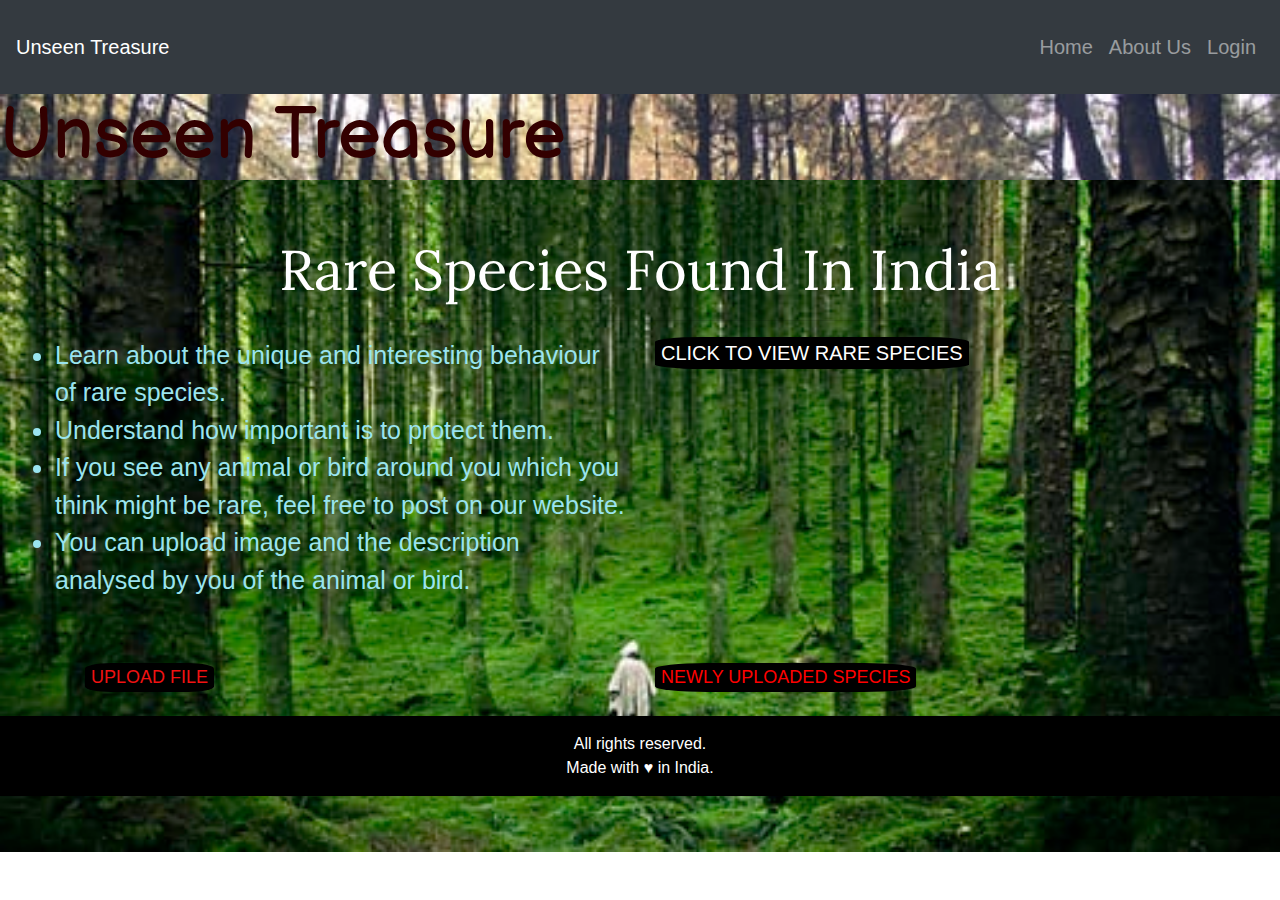
<file: index.html>
<!DOCTYPE html>
<html>
<head>
	<title>UNSEEN TREASURE</title>
	<!--link to font-->
	<link href="https://fonts.googleapis.com/css2?family=Balsamiq+Sans:wght@700&display=swap" rel="stylesheet">
	<!--link to heading font-->
	<link href="https://fonts.googleapis.com/css2?family=Balsamiq+Sans:wght@700&family=Lora&display=swap" rel="stylesheet">
	<!--bootstrap language-->
	 <meta charset="utf-8">
	 <!--making responsiveness-->
	 <meta name="viewport" content="width=device-width, initial-scale=1"><!--for mobile-->
	 <!--bootstrap link-->
	 <link rel="stylesheet" href="https://maxcdn.bootstrapcdn.com/bootstrap/4.5.0/css/bootstrap.min.css">
	 <!--link to css page-->
	 <link rel="stylesheet" type="text/css" href="bg.css">
 </head>
<body>
    <header>
<nav class="navbar navbar-expand-lg navbar-dark bg-dark pt-4 pb-4" style="font-size:20px;">
	<a class="navbar-brand" href="#">Unseen Treasure</a>
	  <button class="navbar-toggler" type="button" data-toggle="collapse" data-target="#navbarSupportedContent" aria-controls="navbarSupportedContent" aria-expanded="false" aria-label="Toggle navigation">
	    <span class="navbar-toggler-icon"></span>
	  </button>
          <div class="collapse navbar-collapse" id="navbarSupportedContent">
		    <ul class="navbar-nav ml-auto">
		      <li class="nav-item ">
		        <a class="nav-link" href="index.html">Home <span class="sr-only"></span></a>
		      </li>
		      <li class="nav-item">
		        <a class="nav-link" href="about.html">About Us</a>
		      </li>
		      <li class="nav-item">
		      	<a class="nav-link" href="login.html">Login</a>
		      </li>
		    </ul>
		  </div>
     </nav>
		<h1 class="display-3" style="color: #330000;font-family: Balsamiq Sans; background-image: url(black.jpg); background-size:100%;">Unseen Treasure</h1>
		<!--script for alert-->
		<script type="text/javascript">
                  function fn1(){ alert("First login/signsin");}
           </script>	
   </header>
<!--navbar ends-->
     <section>
     	<div class="container-fluid">
     		<!--heading-->
     		<h1 class="display-4 text-center pt-5" style="font-family:'Lora', serif; color:white;">Rare Species Found In India</h1>
     	    <hr class="w-50">
     	<div class="row">
     		<div class="col-lg-6 col-md-6 col-12 " style="font-size:25px; color:#9AE4EF;">
     			<ul>
     				<li>Learn about the unique and interesting behaviour of rare species.</li>
		    		<li>Understand how important is to protect them.</li>
		    		<li>If you see any animal or bird around you which you think might be rare, feel free to post on our website.</li>
		    		<li>You can upload image and the description analysed by you of the animal or bird.</li>
		    	</ul>
		    </div>
		    <div class="col-lg-6 col-md-6 col-12">
		    	<!--button when clicked will take to pic page-->
		    	<form action="pic.html" target="_blank">
	                    <button id="first" type="submit">CLICK TO VIEW RARE SPECIES</button>
	           </form>
	         </div>
	     </div>
	 </div>
	 <div class="container">
	     <div class="row">
	     	<div class="col-lg-6 col-md-6 col-12 pt-5">
	     		<!--button for uploading file-->
	     		<form>
	     			<button type="button" id="second" onclick="fn1()">UPLOAD FILE</button>
	     		</form>
	     	</div>
	     	<div class="col-lg-6 col-md-6 col-12 pt-5">
	     		<!--button for uploaded files-->
	     		<form action="uploaded.html" target="_blank">
	     			<button type="submit" id="third">NEWLY UPLOADED SPECIES</button>
	     		</form>
	     	</div>
	     </div>
	 </div>
	</section>
	<!--section ends-->
	<footer class="text-center pt-3 pb-3 mt-4" style="background-color:black; color:white;">All rights reserved.<br>
	
	    Made with &hearts; in India.
	</footer>

		  
  <!--scripts-->
  <script src="https://ajax.googleapis.com/ajax/libs/jquery/3.5.1/jquery.min.js"></script>
  <script src="https://cdnjs.cloudflare.com/ajax/libs/popper.js/1.16.0/umd/popper.min.js"></script>
  <script src="https://maxcdn.bootstrapcdn.com/bootstrap/4.5.0/js/bootstrap.min.js"></script>
</body>
</html>
</file>
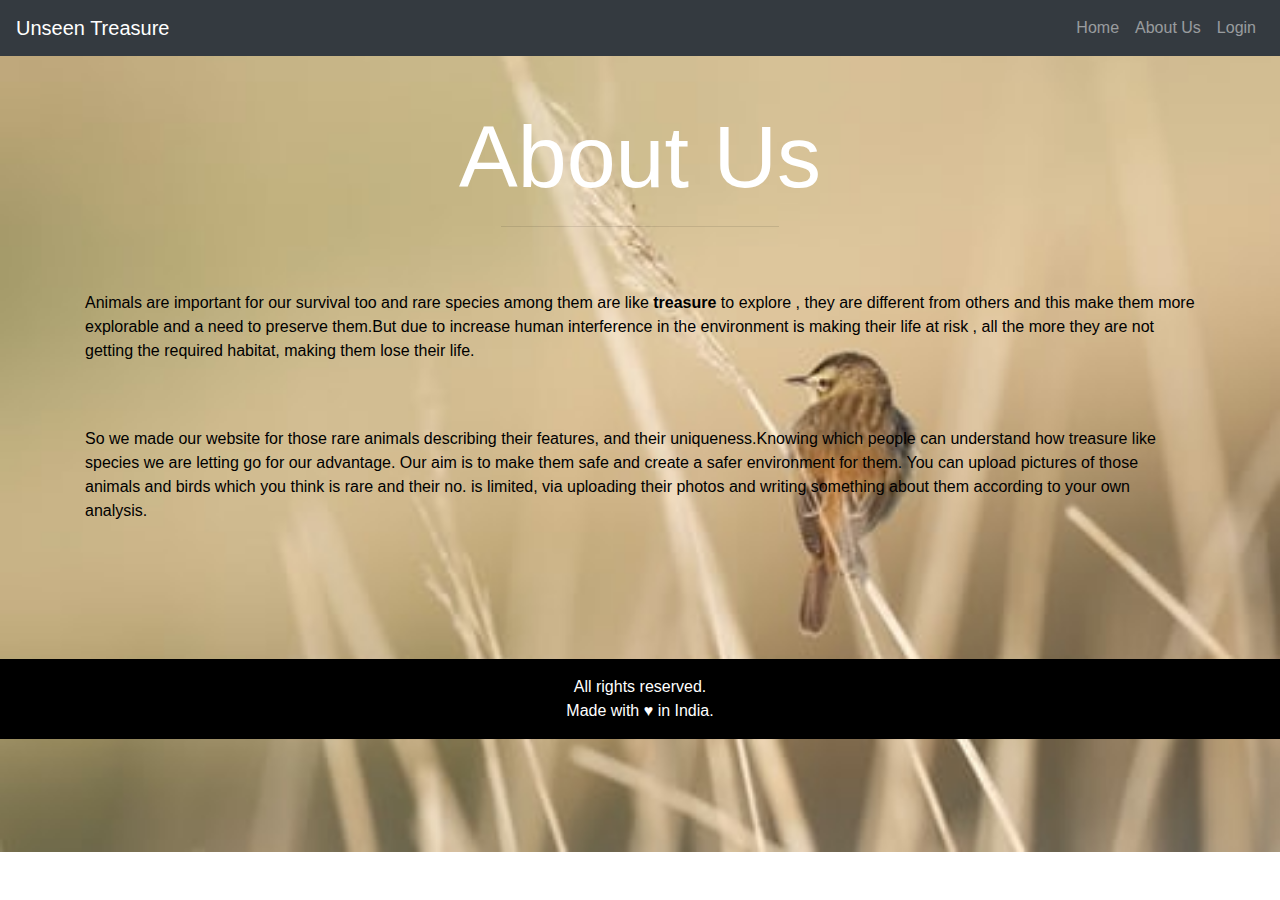
<file: about.html>
<!DOCTYPE html>
<html>
<head>
	<title>About Us</title>
	<meta charset="utf-8">
	<meta name="viewport" content="width=device-width, initial-scale=1">
	<link rel="stylesheet" href="https://maxcdn.bootstrapcdn.com/bootstrap/4.5.0/css/bootstrap.min.css">
	<!--link for font-->
	<link href="https://fonts.googleapis.com/css2?family=Balsamiq+Sans:wght@700&family=Cormorant+Garamond:wght@600&family=Lora&display=swap" rel="stylesheet">
	<!--link for other font-->
	<link href="https://fonts.googleapis.com/css2?family=Balsamiq+Sans:wght@700&family=Cormorant+Garamond:ital,wght@1,600&family=Lora&display=swap" rel="stylesheet">
	<style>
		body{
	background-image: url(brown.jpg);
	background-size:cover;
	background-repeat: no-repeat;
}
</style>
	
</head>
<body>
<header>
  <nav class="navbar navbar-expand-lg navbar-dark bg-dark">
	  <a class="navbar-brand" href="#">Unseen Treasure</a>
		  <button class="navbar-toggler" type="button" data-toggle="collapse" data-target="#navbarSupportedContent" aria-controls="navbarSupportedContent" aria-expanded="false" aria-label="Toggle navigation">
		    <span class="navbar-toggler-icon"></span>
		  </button>
          <div class="collapse navbar-collapse" id="navbarSupportedContent">
		    <ul class="navbar-nav ml-auto">
		      <li class="nav-item ">
		        <a class="nav-link" href="index.html">Home <span class="sr-only"></span></a>
		      </li>
		      <li class="nav-item">
		        <a class="nav-link" href="about.html">About Us</a>
		      </li>
		      <li class="nav-item">
		      	<a class="nav-link" href="login.html">Login</a>
		      </li>
		    </ul>
		  </div>
     </nav>
</header>
<!--navbar ends-->
	<section>
		<div class="container">
			<h1 class="text-center display-2 pt-5" style="color:white;'Cormorant Garamond', serif;">About Us</h1>
			<hr class="w-25 mx-auto pt-5" style="color:black;">
			<div class="row">
				<div class="col-lg-12 col-md-12 col-12" style="font-family:38px;color:black;">
					<p>Animals are important for our survival too and rare species among them are like <strong>treasure</strong> to explore , they are different from others and this make them more explorable and a need to preserve them.But due to increase human interference in the environment is making their life at risk , all the more they are not getting the required habitat, making them lose their life.</p>
		           <br><br>
		           <p>So we made our website for those rare animals describing their features, and their uniqueness.Knowing which people can understand how treasure like species we are letting go for our advantage. Our aim is to make them safe and create a safer environment for them. You can upload pictures of those animals and birds which you think is rare and their no. is limited, via uploading their photos and writing something about them according to your own analysis.</p>
		       </div>
		   </div>
		</div>
	</section><br><br><br><br>
	<!--section ends-->
	<footer class="text-center pt-3 pb-3 mt-4" style="background-color:black; color:white;">All rights reserved.<br>
	
	    Made with &hearts; in India.
	</footer>
	<!--scripts-->



	<script src="https://ajax.googleapis.com/ajax/libs/jquery/3.5.1/jquery.min.js"></script>
  <script src="https://cdnjs.cloudflare.com/ajax/libs/popper.js/1.16.0/umd/popper.min.js"></script>
  <script src="https://maxcdn.bootstrapcdn.com/bootstrap/4.5.0/js/bootstrap.min.js"></script>
</body>
</html>
</file>
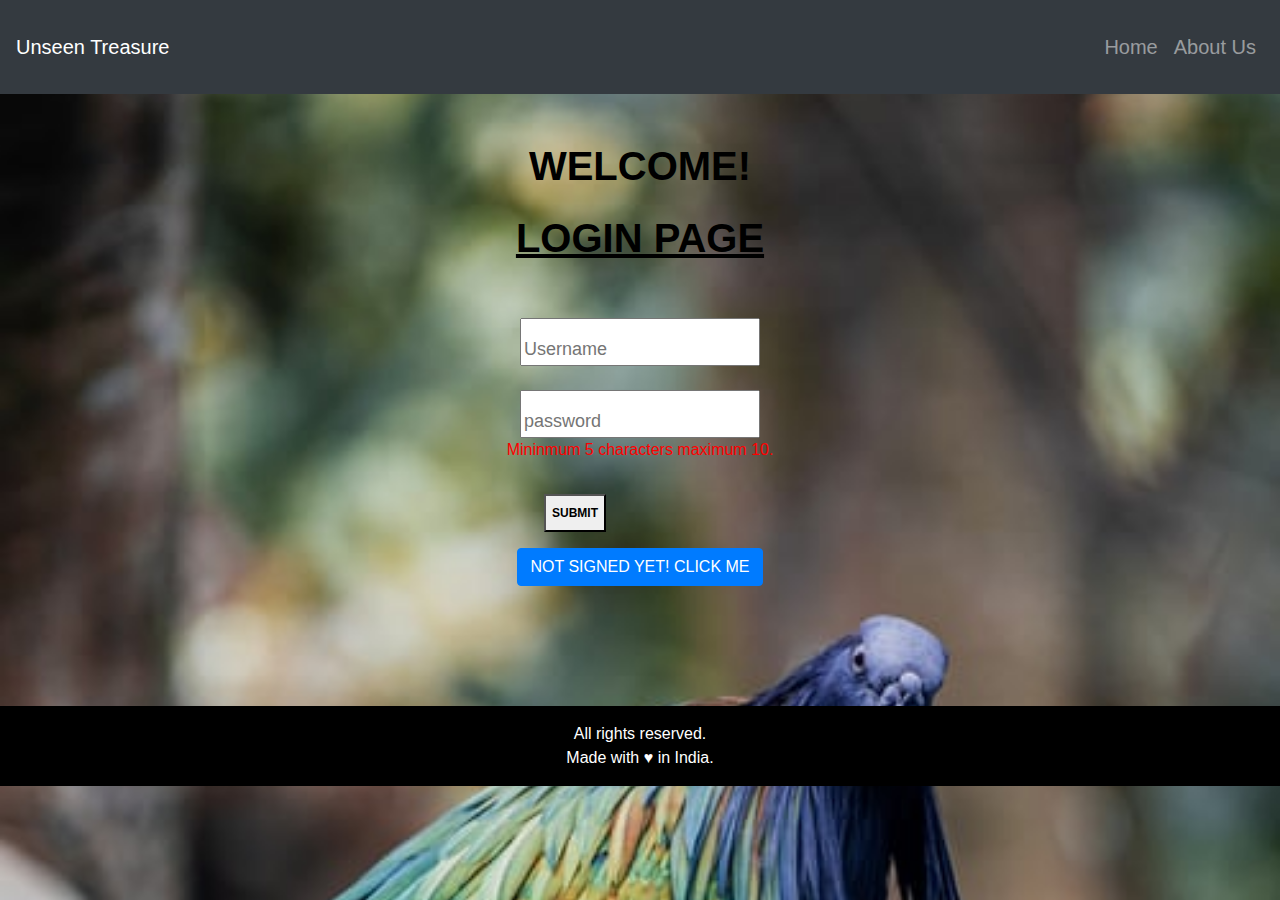
<file: login.html>
<!DOCTYPE html>
<html>
<head>
	<title>Login Page</title><!--no functionality given to this login page using php just a frontend look-->
	<meta charset="utf-8">
	<meta name="viewport" content="width=device-width, initial-scale=1">
	<link rel="stylesheet" href="https://maxcdn.bootstrapcdn.com/bootstrap/4.5.0/css/bootstrap.min.css">
	<!--javascript for password and username-->
<script type="text/javascript">
			function fn(){
			var red = document.getElementById("us");
			var blue = document.getElementById("pass");
	if(red.value.trim()=="")//if no values written remain to that page only , trim() used for no blank spaces between.
		  {alert("Blank Username.");
		     return false;}
		else if(blue.value.trim()=="")
		{
			alert("Blank Password.");
			return false;
		}
		else if(blue.value.trim().length<5)//if password is less than five characters remain to that page and give an alert.
	    { alert("Password too short.");
			return false;
		}
		else {
			return true;
		}
	}
</script>
<!--ends-->
<style>
	body{ background-image: url(blue.jpg);
		background-size: cover;
		background-repeat: no-repeat;

	}
</style>
</head>
<body>
<header>
	<nav class="navbar navbar-expand-lg navbar-dark bg-dark pt-4 pb-4" style="font-size:20px;">
		<a class="navbar-brand" href="#">Unseen Treasure</a>
		  <button class="navbar-toggler" type="button" data-toggle="collapse" data-target="#navbarSupportedContent" aria-controls="navbarSupportedContent" aria-expanded="false" aria-label="Toggle navigation">
		    <span class="navbar-toggler-icon"></span>
		  </button>
          <div class="collapse navbar-collapse" id="navbarSupportedContent">
		    <ul class="navbar-nav ml-auto">
		      <li class="nav-item ">
		        <a class="nav-link" href="index.html">Home <span class="sr-only"></span></a>
		      </li>
		      <li class="nav-item">
		        <a class="nav-link" href="about.html">About Us</a>
		      </li>
		      </ul>
		  </div>
     </nav>
</header>
<!--navbar ends-->
<section>
 <div class="container-fluid">
	<h1 class="text-center diaplay-3 pt-5" style="color:black; font-weight: bold;">WELCOME!</h1>
    <h1 id="un" class="text-center diaplay-3 pt-3" style="color:black; font-weight:bold; text-decoration: underline;">LOGIN PAGE</h1><br><br>
	<div class="text-center">
		<form onsubmit="return fn()" target="_blank"><!--no functionality given to this page using php just a frontend look-->
			<input type="text" class="pt-3 pt-3  " style="font-size: 18px;" id="us" placeholder="Username"/>
			<br><br>
	        <input type="password" id="pass" class="pt-3 pt-3" style="font-size: 18px;" placeholder="password"/><br>
	        <label style="color:red;" >Mininmum 5 characters maximum 10.</label>
	       <br><br>
	        <button type="submit" class="pt-2 pb-2 " style="font-size:12px; margin-right: 130px; color:black; font-weight: bold;">SUBMIT</button>
	    </form>
   </div>
   <!--log in boxes end-->
<div class="text-center pt-3">
    <!--modal for signup button-->
   <button type="button" class="btn btn-primary" data-toggle="modal" data-target="#myModal">
    NOT SIGNED YET! CLICK ME
   </button>
</div>
  <!-- The Modal -->
  <div class="modal fade" id="myModal">
    <div class="modal-dialog modal-dialog-centered">
      <div class="modal-content">
      
        <!-- Modal Header -->
        <div class="modal-header">
          <h4 class="modal-title">Sign Up</h4>
          <button type="button" class="close" data-dismiss="modal">&times;</button>
        </div>
        
        <!-- Modal body -->
        <div class="modal-body">
          <form action="/action_page.php">
				  <div class="form-group">
				  	<label>Username:</label>
				  	<input type="text" placeholder="Username" class="form-control">
				  </div>
				  <div class="form-group">
				    <label for="email">Email address:</label>
				    <input type="email" class="form-control" placeholder="Enter email" id="email" autocomplete="off">
				  </div>
				  <div class="form-group">
				    <label for="pwd">Password:</label>
				    <input type="password" class="form-control" placeholder="Enter password" id="pwd">
				  </div>

				  <div class="form-group form-check">
				    <label class="form-check-label">
				      <input class="form-check-input" type="checkbox"> Remember me
				    </label>
				  </div>
				  <button type="submit" class="btn btn-primary">Submit</button>
		   </form>
	</div>
        
        <!-- Modal footer -->
        <div class="modal-footer">
          <button type="button" class="btn btn-secondary" data-dismiss="modal">Close</button>
        </div>
    
        
      </div>
    </div>
  </div>
  
   

    </div>
  </div>
</section><br><br><br><br>


<!--section ends-->
	<footer class="text-center pt-3 pb-3 mt-4" style="background-color:black; color:white;">All rights reserved.<br>
	
	    Made with &hearts; in India.
	</footer>
	<!--scripts-->
	<script src="https://ajax.googleapis.com/ajax/libs/jquery/3.5.1/jquery.min.js"></script>
  <script src="https://cdnjs.cloudflare.com/ajax/libs/popper.js/1.16.0/umd/popper.min.js"></script>
  <script src="https://maxcdn.bootstrapcdn.com/bootstrap/4.5.0/js/bootstrap.min.js"></script>
</body>
</html>
</file>
<file: bg.css>
body{
	background-image: url(green.jpg);
	background-size: cover;
	background-repeat: no-repeat;
}
 #first{
 	background-color: black;
 	color:white;
 	background-color: black;
 	color:white;
 	text-decoration: none;
 	border:none;
 	border-radius: 15%;
 	font-size:20px;
 }
 #first:hover{
 	color:#F11212;
 	text-decoration: none;
 }
 #second{
 	background-color: black;
 	color:#F11212;
 	text-decoration: none;
 	border:none;
 	border-radius: 20%;
 	font-size: 18px;
 	 }
 #second:hover{
 	color:white;
 	text-decoration: none;
 }
#third{
	color:red;
	background-color: black;
	border-radius:20%;
	text-decoration: none;
	border: none;
	font-size:18px;
}
#third:hover{
	color:white;
	text-decoration: none;
}
</file>
